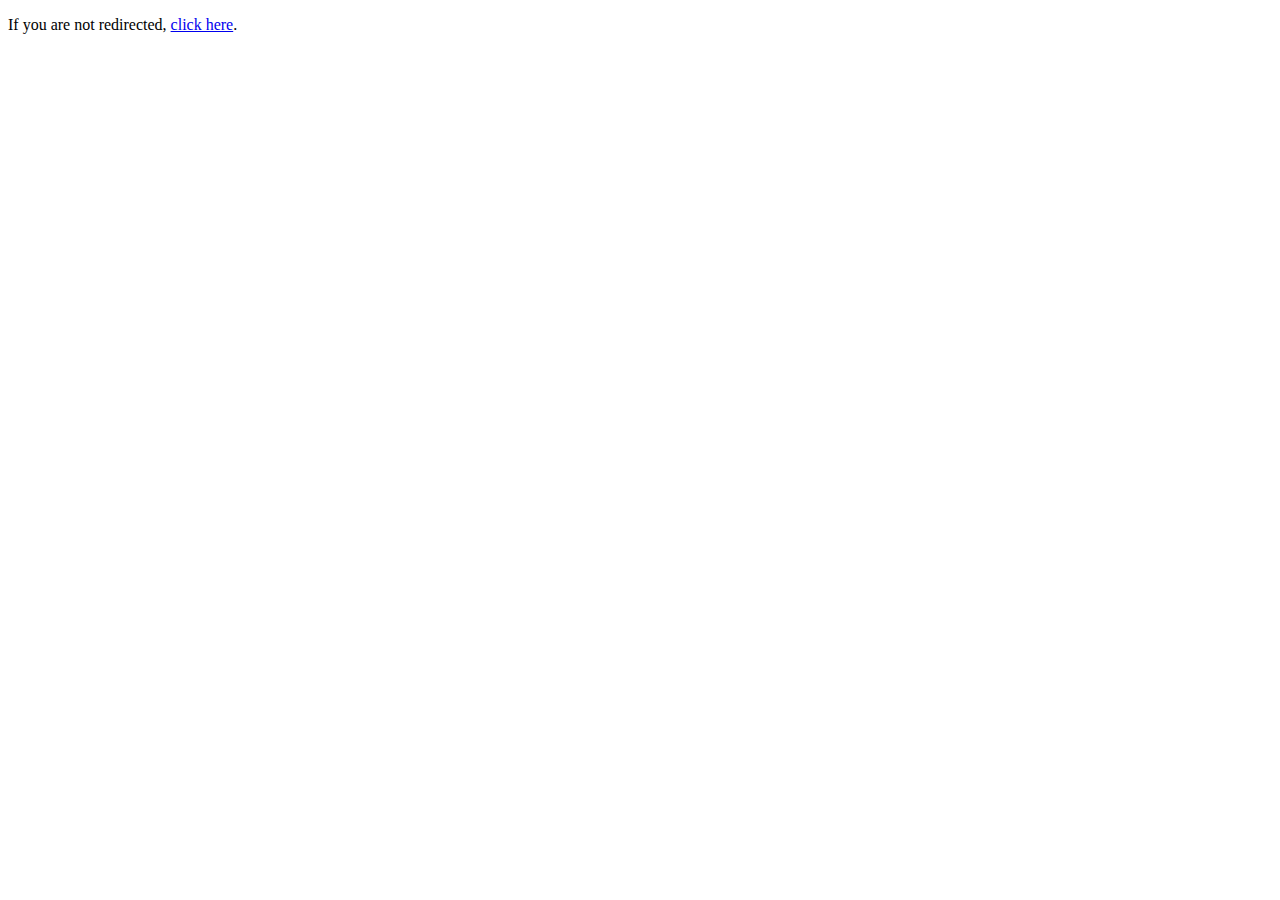
<file: index.html>
<!DOCTYPE html>
<html lang="en">
<head>
    <meta charset="UTF-8">
    <meta http-equiv="refresh" content="5;url=https://watchasports.online">
    <title>Redirecting to watchasports.online</title>
</head>
<body>
    <p>If you are not redirected, <a href="https://watchasports.online">click here</a>.</p>
</body>
</html>
</file>
